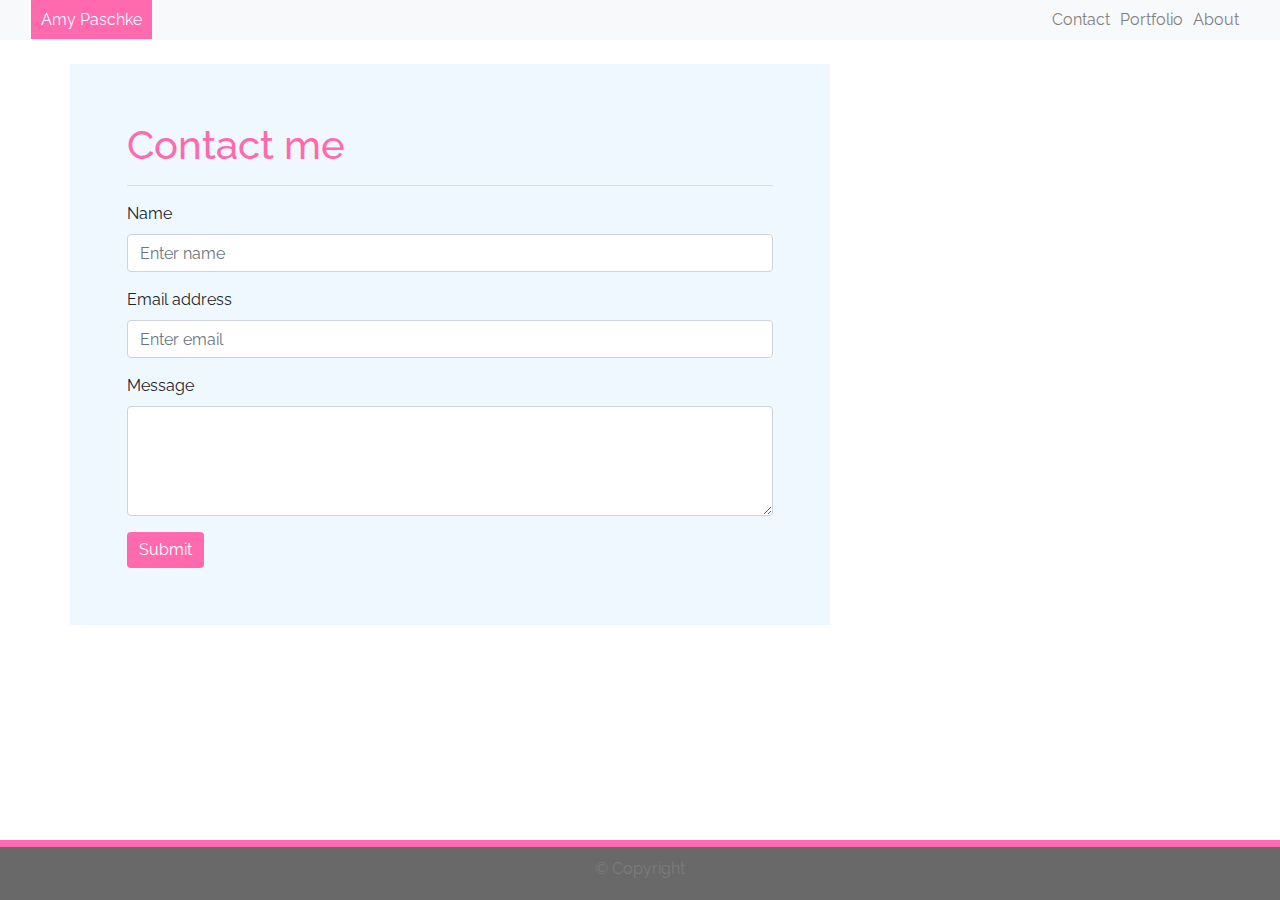
<file: contact.html>
<!DOCTYPE html>
<html lang="en">
<head>
    <meta charset="UTF-8">
    <meta name="viewport" content="width=device-width, initial-scale=1.0">
    <link href="https://fonts.googleapis.com/css2?family=Raleway:wght@500&display=swap" rel="stylesheet">
    <link rel="stylesheet" href="https://stackpath.bootstrapcdn.com/bootstrap/4.5.2/css/bootstrap.min.css" integrity="sha384-JcKb8q3iqJ61gNV9KGb8thSsNjpSL0n8PARn9HuZOnIxN0hoP+VmmDGMN5t9UJ0Z" crossorigin="anonymous">
    <link rel="stylesheet" href="./Assets/style.css">
    <title>Contact Me!</title>

</head>
<body>

  <nav class="navbar navbar-expand-lg navbar-light bg-light">
      <div class="container-fluid">
        <div class="navbar-header">

           <!--name at the top of the page links to nowhere for now -->
          <a href="#" id="navbar-name">Amy Paschke</a>
        </div>

        <ul class="nav navbar-nav navbar-right">
          <li><a href="contact.html" id="contact">Contact</a></li>
          <li><a href="portfolio.html" id="portfolio">Portfolio</a></li>
          <li><a href="index.html" id="about-me">About</a></li>
        </ul>

      </div>
  </nav>

<br />
  
  <div class="container">

    <div class="row">
      <div class="col-md-8">
        <h1> Contact me </h1>

        <hr>

        <form>
          <div class="form-group">
            <label for="Input-Name">Name</label>
            <input type="text" class="form-control" placeholder="Enter name" id="Input-Name">
          </div>
          <div class="form-group">
            <label for=Input-Email>Email address</label>
            <input type="email" class="form-control" placeholder="Enter email" id="Input-Email">
          </div>
          <div class="form-group">
            <label for="Input-Message">Message</label>
            <textarea class="form-control" id="exampleFormControlTextarea1" rows="4" id="Input-Message"></textarea>
          </div>
          <button type="submit" class="btn btn-primary" id="submit-button">Submit</button>
        </form>
      </div>
    </div>
  </div>

  <footer class="footer">
    <p id="footer-text">&copy; Copyright</p>
  </footer>

</body>
</html>
</file>
<file: Assets/style.css>
html {
  position: relative;
  min-height: 100%;
}

body {
  height: 100%;
  max-width: 100%;
  margin: 0 0 67px 0;
  padding: 0;
  background: url("https://i.imgur.com/Gvmj847.jpg") no-repeat center center
    fixed;
  background-image: url("https://i.imgur.com/Gvmj847.jpg");
  background-size: cover;
  font-family: "Raleway", sans-serif;
}

a {
  color: gray;
}

a:hover {
  color: #333333;
}

h1,
h3 {
  color: rgb(255, 106, 175);
}

/* specifically the section with my name */
#navbar-name {
  padding: 10px;
  color: aliceblue;
  background-color: rgb(255, 106, 175);
}

#navbar-name:hover {
  color: rgb(197, 176, 197);
}

/*specific padding within the navbar */
#contact,
#portfolio,
#about-me {
  padding-right: 5px;
}

/* added specifics for the column */
.col-md-8 {
  padding: 5%;
  margin-left: 0;
  background-color: aliceblue;
}

.main-body {
  overflow-y: auto;
}

/* image on the index page */
#image {
  width: 150px;
  height: 200px;
  float: left;
  margin: 10px;
}

.clearfix {
  clear: both;
}

.card {
  margin-right: 30px;
  margin-top: 30px;
  float: left;
  justify-content: center;
}

.card-img-top {
  height: 300px;
}

hr {
  color: #333333;
}

#submit-button {
  background-color: rgb(255, 106, 175);
  border: rgb(255, 106, 175);
}

#submit-button:hover {
  background-color: rgb(197, 176, 197);
}

.footer {
  position: absolute;
  bottom: 0;
  width: 100%;
  height: 60px;
  background-color: dimgray;
  border-top: 7px solid rgb(255, 106, 175);
  margin-top: 30px;
}

#footer-text {
  color: rgb(124, 124, 124);
  padding-top: 10px;
  text-align: center;
}

@media (min-width: 400px) {
  #contact,
  #portfolio,
  #about-me {
    font-size: 10px;
    padding-right: 10px;
    justify-content: center;
  }

  #image {
    width: 80px;
    height: 110px;
    float: left;
    margin: 10px;
  }
}

@media (min-width: 768px) {
  #contact,
  #portfolio,
  #about-me {
    padding-right: 10px;
    font-size: 13px;
  }

  #image {
    width: 100px;
    height: 130px;
    float: left;
    margin: 10px;
  }
}

@media (min-width: 992px) {
  #contact,
  #portfolio,
  #about-me {
    padding-right: 10px;
    font-size: 16px;
  }

  #image {
    width: 150px;
    height: 200px;
    float: left;
    margin: 10px;
  }
}
</file>
